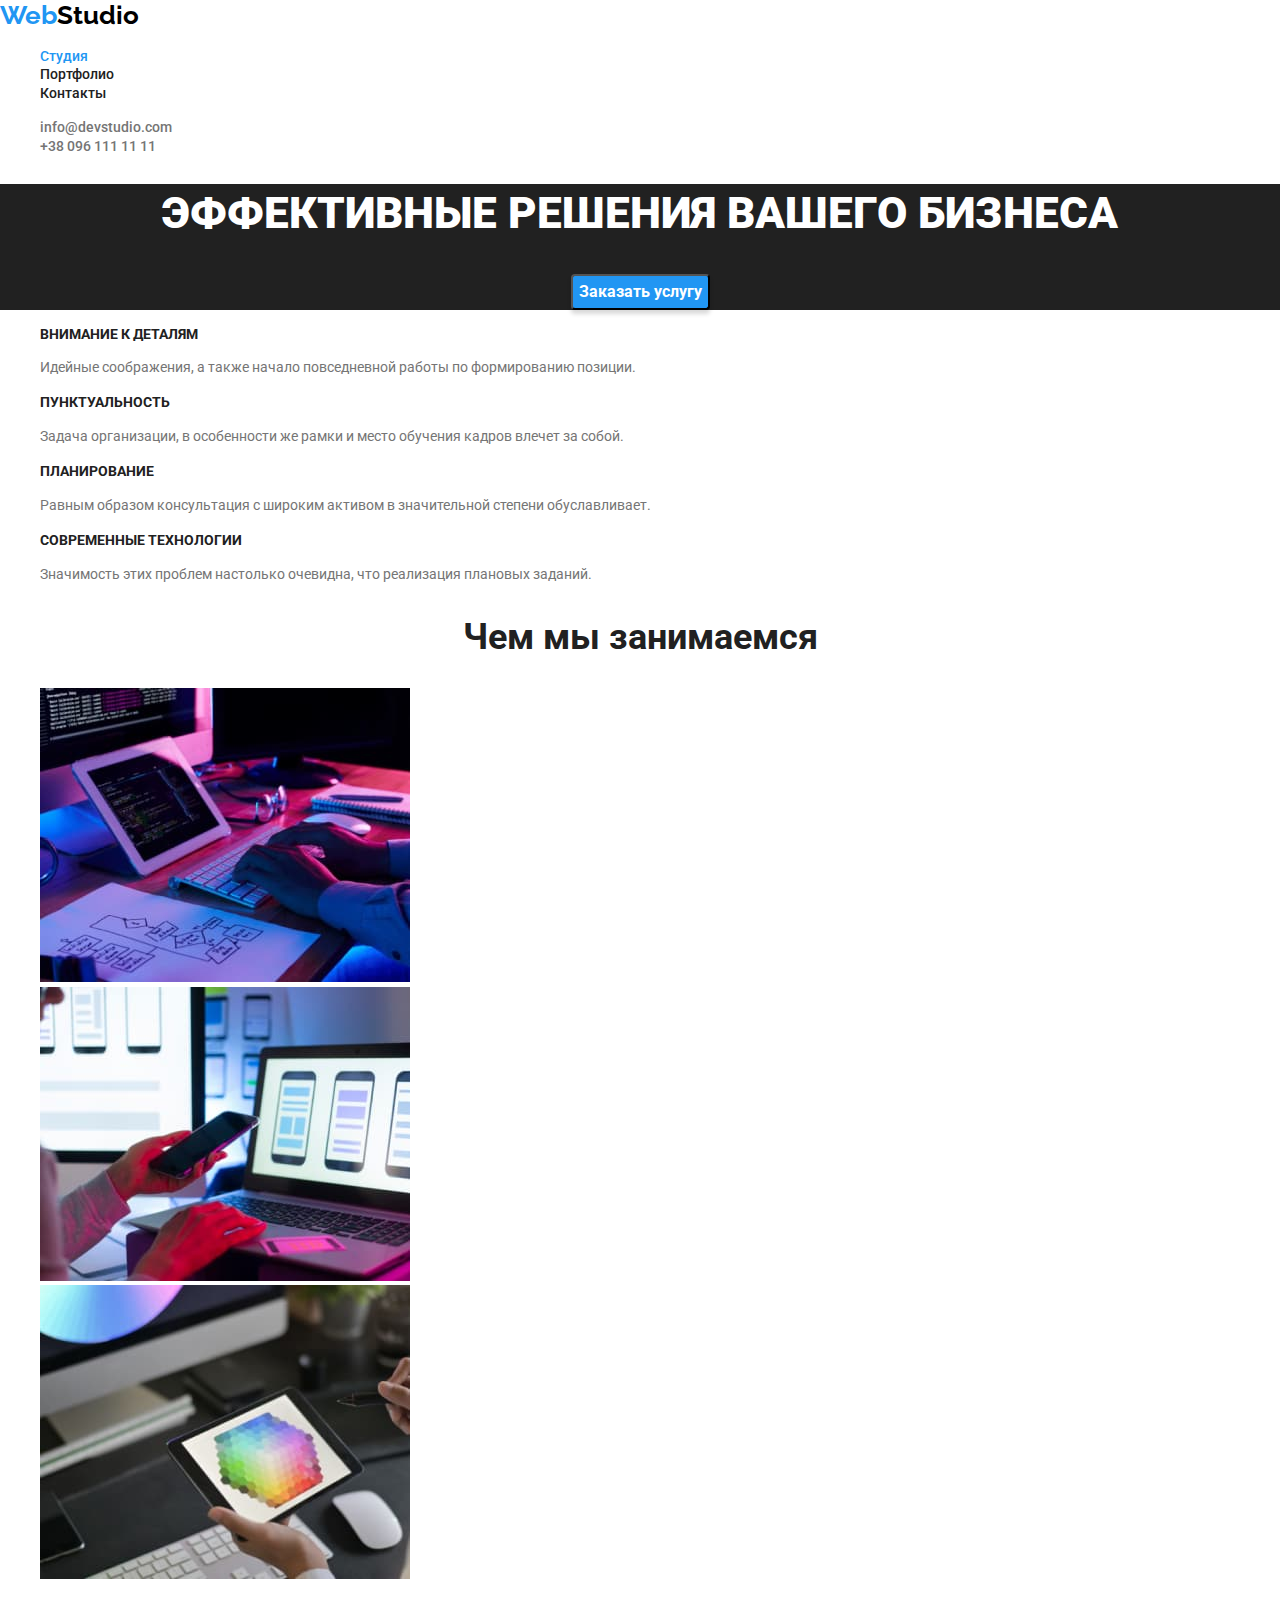
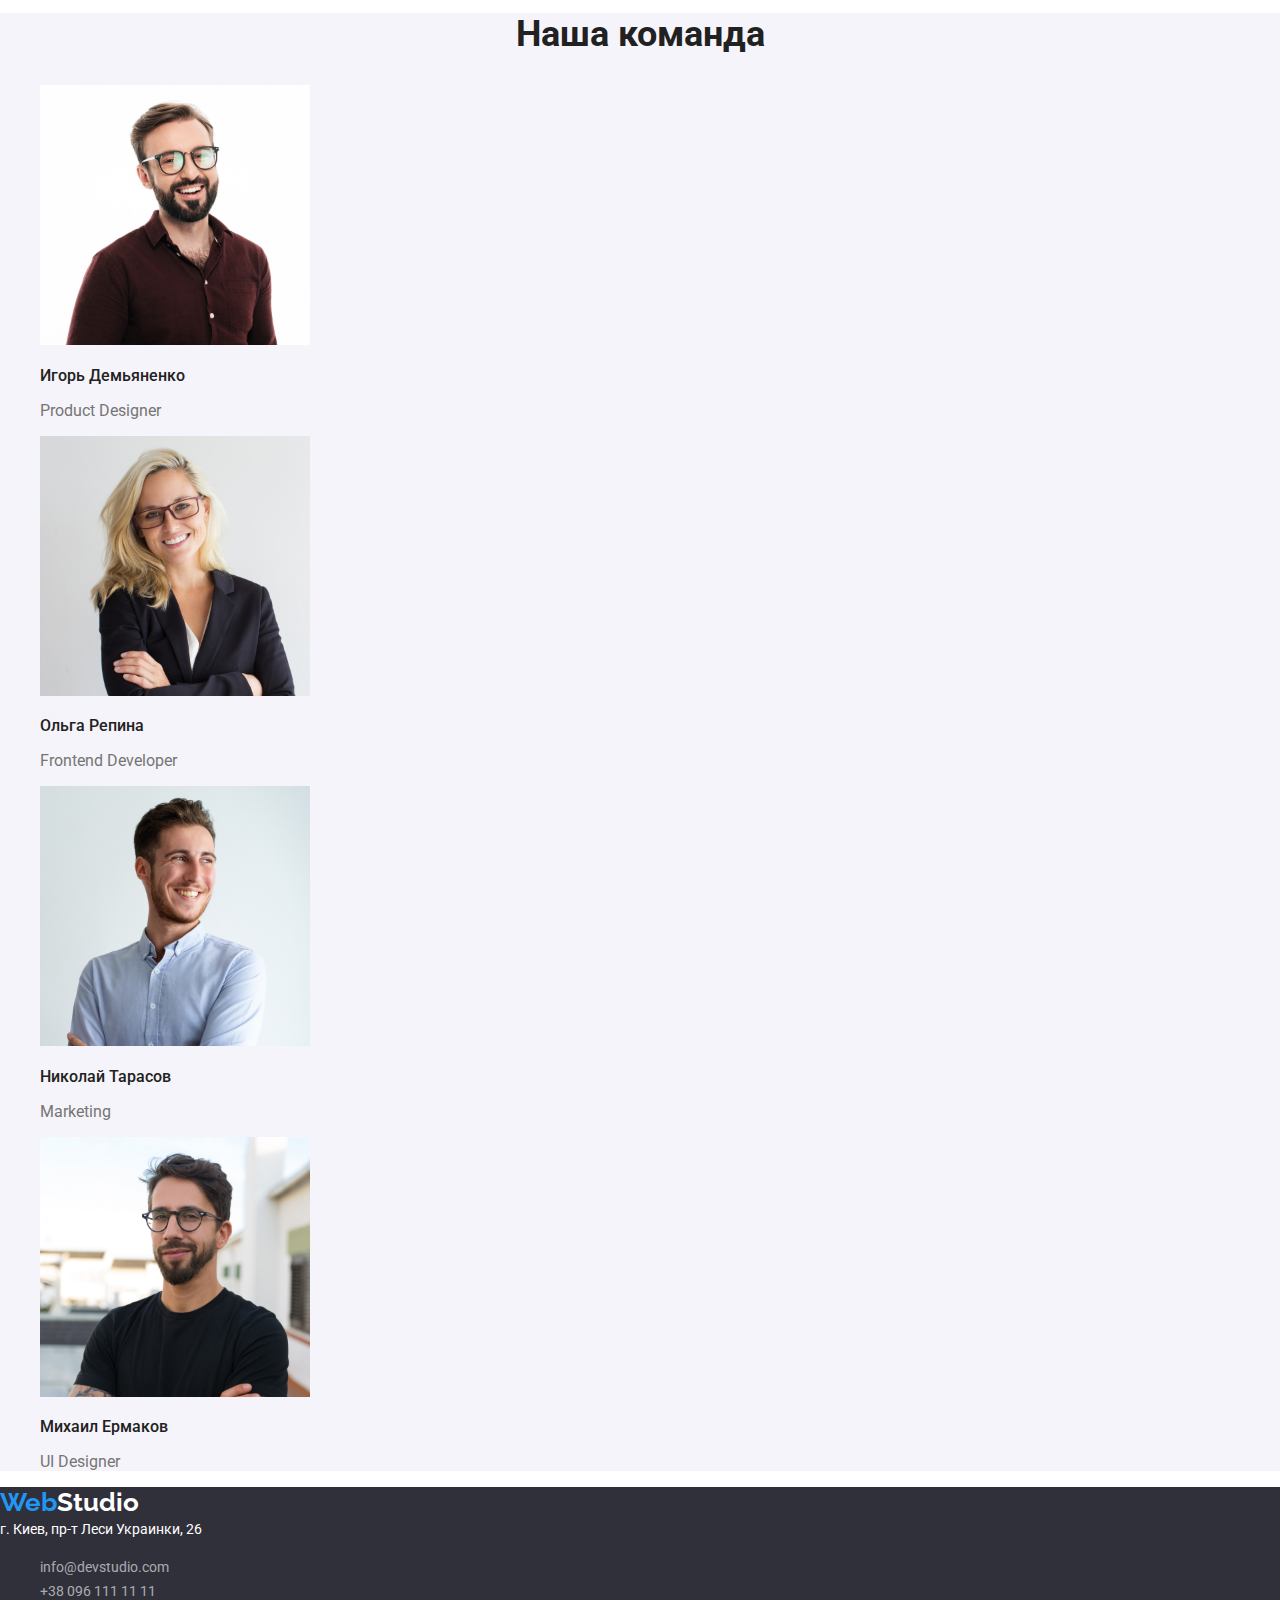
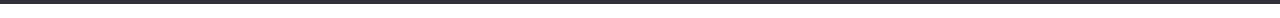
<file: index.html>
<!DOCTYPE html>
<html lang="ru">
  <head>
    <meta charset="UTF-8" />
    <meta http-equiv="X-UA-Compatible" content="IE=edge" />
    <meta name="viewport" content="width=device-width, initial-scale=1.0" />
    <title>My homework2</title>
    <link
      href="https://fonts.googleapis.com/css2?family=Raleway:wght@700&family=Roboto:wght@400;500;700;900&display=swap"
      rel="stylesheet"
    />
    <link
      rel="stylesheet"
      href="https://cdnjs.cloudflare.com/ajax/libs/modern-normalize/1.1.0/modern-normalize.min.css"
    />
    <link rel="stylesheet" href="./css/main.css" />
    <link rel="preconnect" href="https://fonts.googleapis.com" />
    <link rel="prec.onnect" href="https://fonts.gstatic.com" crossorigin />
  </head>

  <body>
    <!--верхная линия-->
    <header>
      <nav class="menu">
        <a href="./index.html#index" class="logo-first">
          Web<span class="logo-second">Studio</span>
        </a>
        <ul class="site-nav">
          <li>
            <a href="./index.html" class="menu-item current"> Студия </a>
          </li>
          <li>
            <a href="./portfolio.html" class="menu-item"> Портфолио </a>
          </li>
          <li>
            <a href="#footer" class="menu-item"> Контакты </a>
          </li>
        </ul>
      </nav>
      <ul class="auth-nav list">
        <li>
          <a href="mailto:info@devstudio.com" class="auth-item">
            info@devstudio.com
          </a>
        </li>
        <li>
          <a href="tel:+380961111111" class="auth-item"> +38 096 111 11 11 </a>
        </li>
      </ul>
    </header>

    <!--основная информация страницы-->
    <main>
      <!--заказ услуг-->
      <section class="order" id="order">
        <h1 class="main-idea">ЭФФЕКТИВНЫЕ РЕШЕНИЯ ВАШЕГО БИЗНЕСА</h1>
        <button class="order-btn">Заказать услугу</button>
      </section>

      <!--преимущества-->
      <section>
        <ul>
          <li>
            <h3 class="advantages-item">ВНИМАНИЕ К ДЕТАЛЯМ</h3>
            <p class="description-item">
              Идейные соображения, а также начало повседневной работы по
              формированию позиции.
            </p>
          </li>
          <li>
            <h3 class="advantages-item">ПУНКТУАЛЬНОСТЬ</h3>
            <p class="description-item">
              Задача организации, в особенности же рамки и место обучения кадров
              влечет за собой.
            </p>
          </li>
          <li>
            <h3 class="advantages-item">ПЛАНИРОВАНИЕ</h3>
            <p class="description-item">
              Равным образом консультация с широким активом в значительной
              степени обуславливает.
            </p>
          </li>
          <li>
            <h3 class="advantages-item">СОВРЕМЕННЫЕ ТЕХНОЛОГИИ</h3>
            <p class="description-item">
              Значимость этих проблем настолько очевидна, что реализация
              плановых заданий.
            </p>
          </li>
        </ul>
      </section>

      <!--наши работы-->
      <section>
        <h2 class="works">Чем мы занимаемся</h2>

        <ul>
          <li>
            <img
              src="images/box1.jpg"
              alt="человек пишет код"
              width="370"
              height="294"
            />
          </li>
          <li>
            <img
              src="images/box2.jpg"
              alt="ноутбук и телефон"
              width="370"
              height="294"
            />
          </li>
          <li>
            <img
              src="images/box3.jpg"
              alt="палитра цветов на планшете"
              width="370"
              height="294"
            />
          </li>
        </ul>
      </section>

      <!--наша команда-->
      <section class="section-team">
        <h2 class="team">Наша команда</h2>

        <ul>
          <li>
            <img
              src="images/foto1.jpg"
              alt="парень в очках"
              width="270"
              height="260"
            />
            <h3 class="team-name">Игорь Демьяненко</h3>
            <p class="team-position">Product Designer</p>
          </li>
          <li>
            <img
              src="images/foto2.jpg"
              alt="девушка в очках"
              width="270"
              height="260"
            />
            <h3 class="team-name">Ольга Репина</h3>
            <p class="team-position">Frontend Developer</p>
          </li>
          <li>
            <img
              src="images/foto3.jpg"
              alt="молодой парень улыбается"
              width="270"
              height="260"
            />
            <h3 class="team-name">Николай Тарасов</h3>
            <p class="team-position">Marketing</p>
          </li>
          <li>
            <img
              src="images/foto4.jpg"
              alt="парень в черной футболке"
              width="270"
              height="260"
            />
            <h3 class="team-name">Михаил Ермаков</h3>
            <p class="team-position">UI Designer</p>
          </li>
        </ul>
      </section>
    </main>

    <!--контактная информация-->
    <footer class="footer" id="footer">
      <a href="./index.html" class="logo-first">
        Web<span class="logo-second-fotter">Studio</span>
      </a>
      <address class="contact">
        г. Киев, пр-т Леси Украинки, 26
        <ul class="auth-footer list">
          <li>
            <a href="mailto:info@devstudio.com" class="footer-item">
              info@devstudio.com
            </a>
          </li>
          <li>
            <a href="+380961111111" class="footer-item"> +38 096 111 11 11 </a>
          </li>
        </ul>
      </address>
    </footer>
  </body>
</html>
</file>
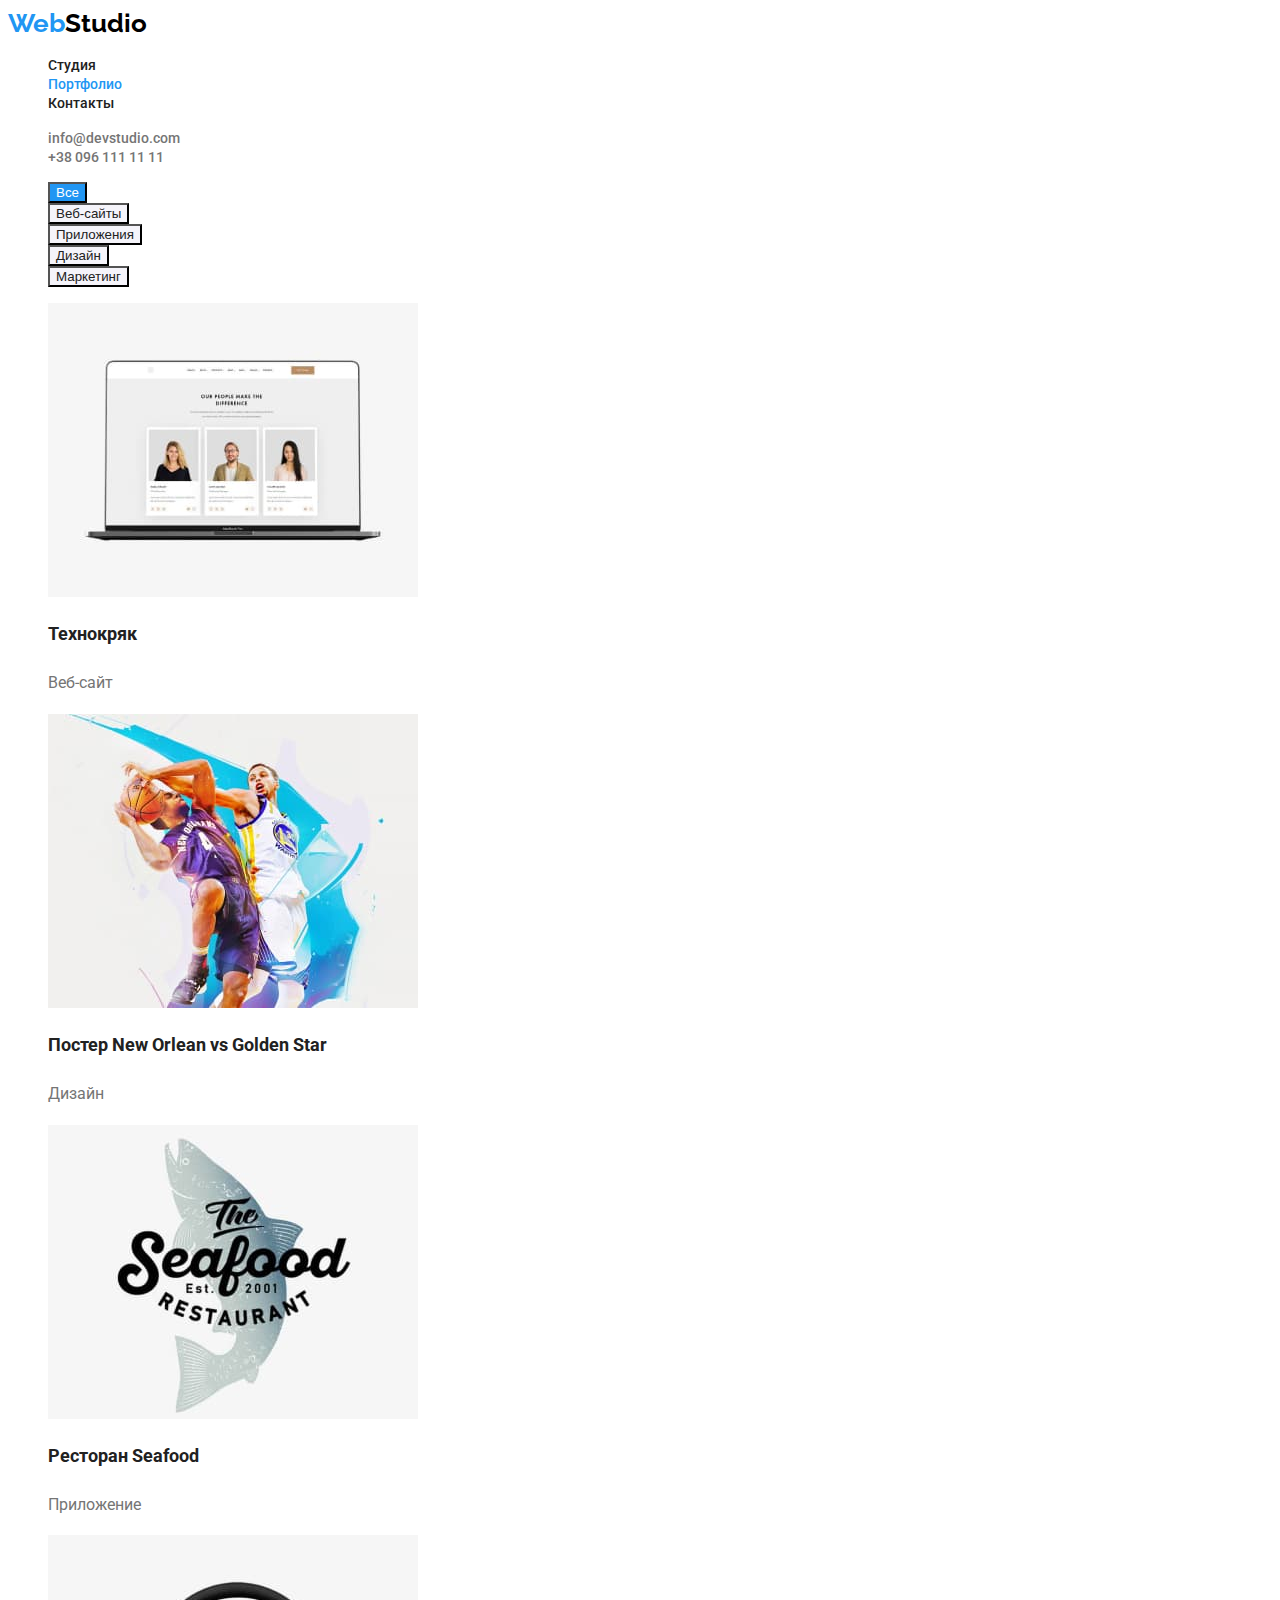
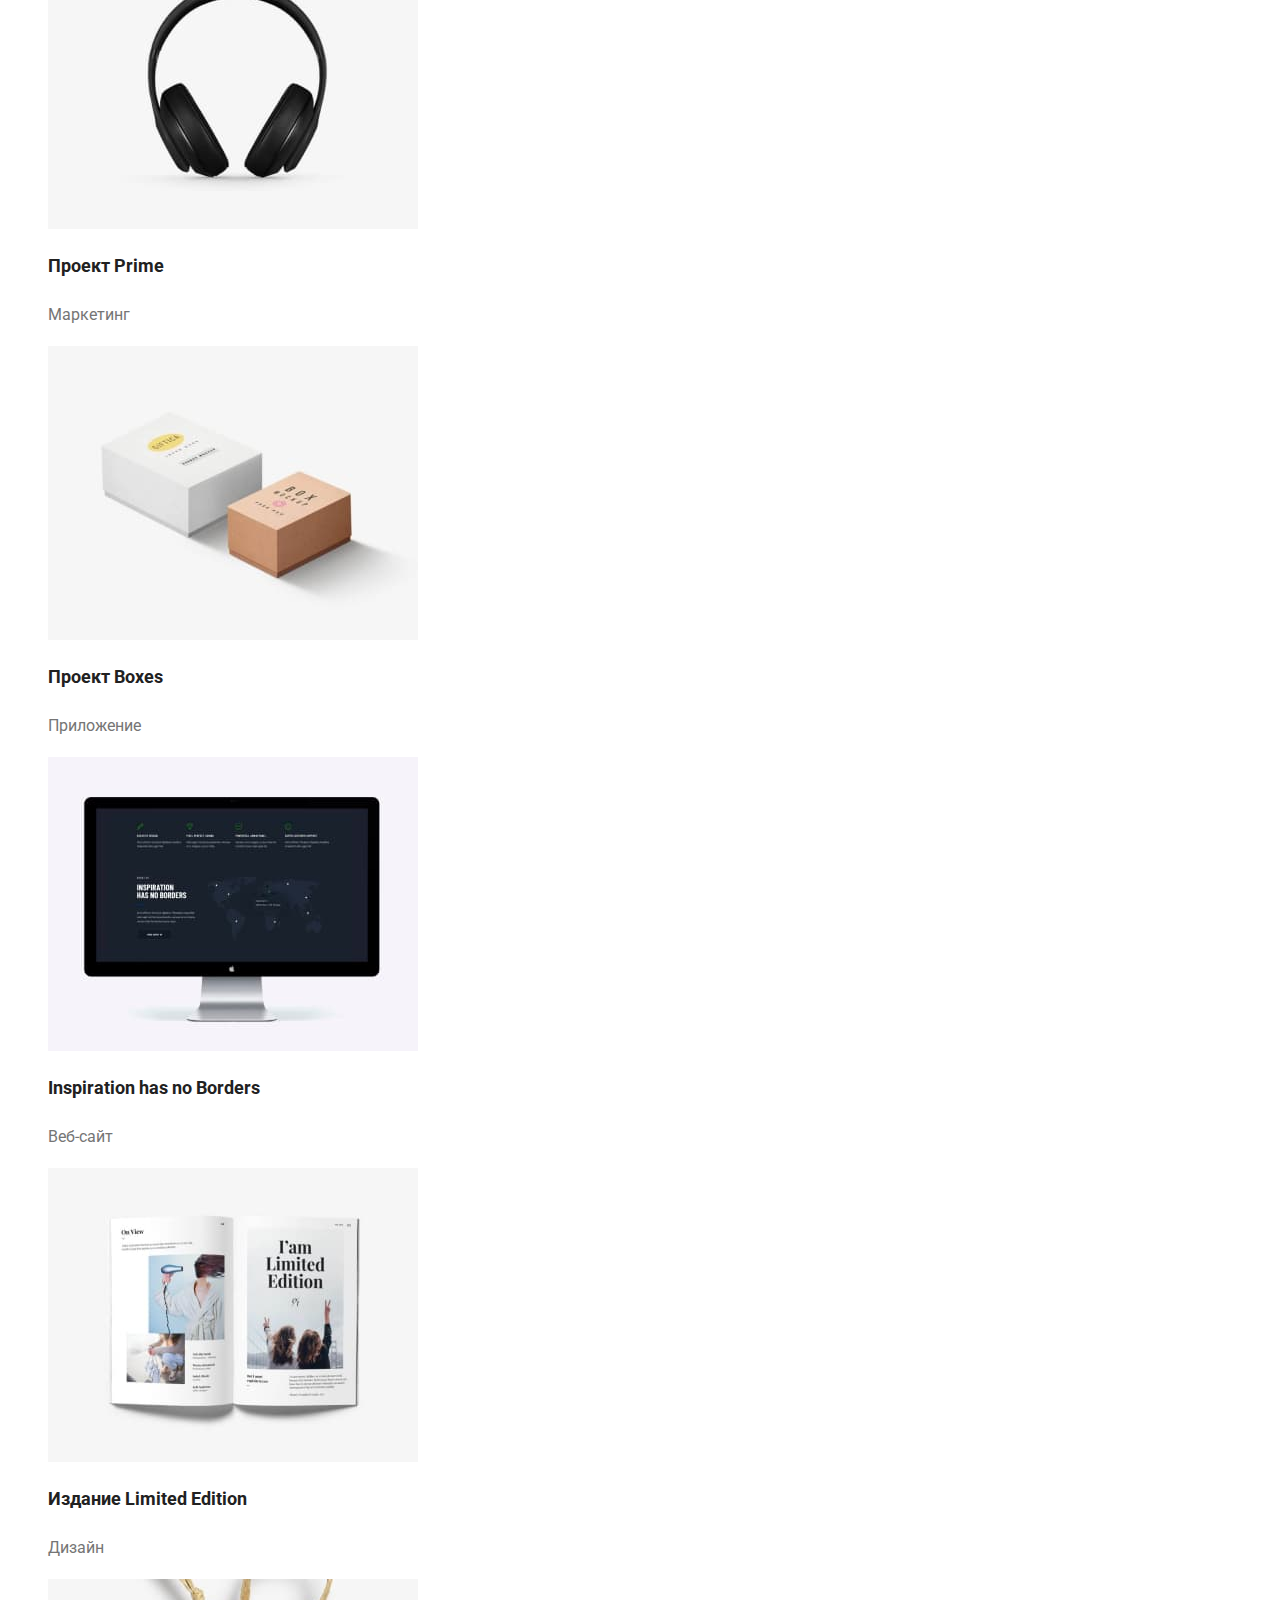
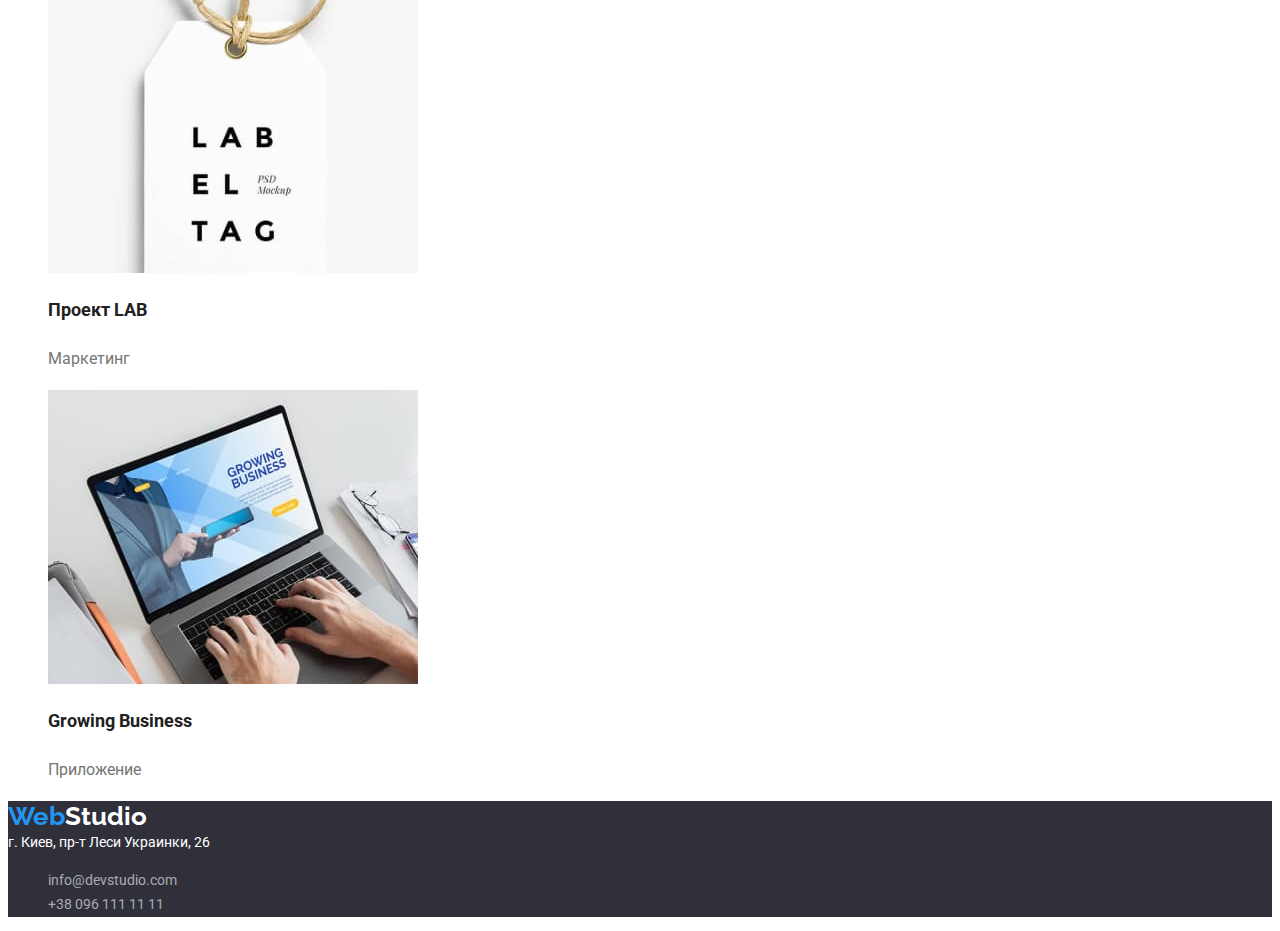
<file: portfolio.html>
<!DOCTYPE html>
<html lang="ru">
  <head>
    <meta charset="UTF-8" />
    <meta http-equiv="X-UA-Compatible" content="IE=edge" />
    <meta name="viewport" content="width=device-width, initial-scale=1.0" />
    <title>My homework2</title>
    <link
      href="https://fonts.googleapis.com/css2?family=Raleway:wght@700&family=Roboto:wght@400;500;700;900&display=swap"
      rel="stylesheet"
    />
    <link rel="stylesheet" href="./css/main.css" />
    <link rel="preconnect" href="https://fonts.googleapis.com" />
    <link rel="preconnect" href="https://fonts.gstatic.com" crossorigin />
  </head>

  <body>
    <!--верхная линия-->
    <header>
      <nav class="menu">
        <a href="./index.html" class="logo-first">
          Web<span class="logo-second">Studio</span>
        </a>
        <ul class="site-nav">
          <li>
            <a href="./index.html" class="menu-item"> Студия </a>
          </li>
          <li>
            <a href="./portfolio.html" class="menu-item current"> Портфолио </a>
          </li>
          <li>
            <a href="#footer" class="menu-item"> Контакты </a>
          </li>
        </ul>
      </nav>
      <ul class="auth-nav list">
        <li>
          <a href="mailto:info@devstudio.com" class="auth-item">
            info@devstudio.com
          </a>
        </li>
        <li>
          <a href="tel:+380961111111" class="auth-item"> +38 096 111 11 11 </a>
        </li>
      </ul>
    </header>

    <!--основная информация страницы 2-->
    <main>
      <!--портфолио-->
      <section>
        <ul>
          <li><button class="button-main">Все</button></li>
          <li><button class="button">Веб-сайты</button></li>
          <li><button class="button">Приложения</button></li>
          <li><button class="button">Дизайн</button></li>
          <li><button class="button">Маркетинг</button></li>
        </ul>

        <ul>
          <li>
            <a href="#">
              <img
                src="./images2/img1.jpg"
                alt="ноутбук с фото на экране"
                width="370"
                height="294"
              />
              <div>
                <h2 class="opportunity">Технокряк</h2>
                <p class="product">Веб-сайт</p>
              </div>
            </a>
          </li>
          <li>
            <a href="#">
              <img
                src="./images2/img2.jpg"
                alt="два баскетболиста"
                width="370"
                height="294"
              />
              <h2 class="opportunity">Постер New Orlean vs Golden Star</h2>
              <p class="product">Дизайн</p>
            </a>
          </li>
          <li>
            <a href="#">
              <img
                src="./images2/img3.jpg"
                alt="рыба"
                width="370"
                height="294"
              />
              <h2 class="opportunity">Ресторан Seafood</h2>
              <p class="product">Приложение</p>
            </a>
          </li>
          <li>
            <a href="">
              <img
                src="./images2/img4.jpg"
                alt="наушники"
                width="370"
                height="294"
              />
              <h2 class="opportunity">Проект Prime</h2>
              <p class="product">Маркетинг</p>
            </a>
          </li>
          <li>
            <a href="">
              <img
                src="./images2/img5.jpg"
                alt="две коробки"
                width="370"
                height="294"
              />
              <h2 class="opportunity">Проект Boxes</h2>
              <p class="product">Приложение</p>
            </a>
          </li>
          <li>
            <a href="">
              <img
                src="./images2/img6.jpg"
                alt="монитор"
                width="370"
                height="294"
              />
              <h2 class="opportunity">Inspiration has no Borders</h2>
              <p class="product">Веб-сайт</p>
            </a>
          </li>
          <li>
            <a href="">
              <img
                src="./images2/img7.jpg"
                alt="разворот журнала"
                width="370"
                height="294"
              />
              <h2 class="opportunity">Издание Limited Edition</h2>
              <p class="product">Дизайн</p>
            </a>
          </li>
          <li>
            <a href="">
              <img
                src="./images2/img8.jpg"
                alt="бирка для одежды"
                width="370"
                height="294"
              />
              <h2 class="opportunity">Проект LAB</h2>
              <p class="product">Маркетинг</p>
            </a>
          </li>
          <li>
            <a href="">
              <img
                src="./images2/img9.jpg"
                alt="человек работает на нутбуке"
                width="370"
                height="294"
              />
              <h2 class="opportunity">Growing Business</h2>
              <p class="product">Приложение</p>
            </a>
          </li>
        </ul>
      </section>
    </main>

    <!--контактная информация-->
    <footer class="footer" id="footer">
      <a href="./index.html" class="logo-first">
        Web<span class="logo-second-fotter">Studio</span>
      </a>
      <address class="contact">
        г. Киев, пр-т Леси Украинки, 26
        <ul class="auth-footer list">
          <li>
            <a href="mailto:info@devstudio.com" class="footer-item">
              info@devstudio.com
            </a>
          </li>
          <li>
            <a href="+380961111111" class="footer-item"> +38 096 111 11 11 </a>
          </li>
        </ul>
      </address>
    </footer>
  </body>
</html>
</file>
<file: css/main.css>
/* цвет основного текста #212121 */
/* вторичный цвет текста #757575 */
/* цвет лого и кнопок #2196F3 */

/* основной цвет фона #FFFFFF  */
/* вторичныйцвет фона #2F303A */
/* дополнительный цвет фона #F5F4FA */

body {
  font-family: "Roboto", sans-serif;
  font-style: normal;
  font-weight: 400;

  color: var(--primary-text-color);
}

:root {
  --primary-text-color: #212121;
  --title-text-color: #757575;
  --accent-color: #2196f3;
  --white: #ffffff;
  --second-background-color: #2f303a;
  --additional-background-color: #f5f4fa;
}

ul {
  list-style: none;
}

a {
  text-decoration: none;
}

cursor: pointer;
cursor: auto;

/*header*/

header {
  background-color: var(--white);
}

.menu-item:hover,
.menu-item:focus {
  color: var(--accent-color);
}

.menu-item {
  color: var(--primary-text-color);
}

.current {
  color: var(--accent-color);
}

.auth-nav .auth-item:hover,
.auth-nav .auth-item:focus {
  color: var(--accent-color);
}

.logo-first {
  color: var(--accent-color);
  text-decoration: none;
  font-family: "Raleway", sans-serif;
  font-style: normal;
  font-weight: 700;
  font-size: 26px;
  line-height: 1.19;
}

.logo-second {
  color: #000000;
  text-decoration: none;
  font-family: "Raleway", sans-serif;
  font-style: normal;
  font-weight: 700;
  font-size: 26px;
  line-height: 1.19;
}

.advantages {
  list-style: none;
}

.menu-item {
  font-weight: 500;
  font-size: 14px;
  line-height: 1.1;
  text-decoration: none;
}

.auth-item {
  color: var(--title-text-color);
  text-decoration: none;
  font-style: normal;
  font-weight: 500;
  font-size: 14px;
  line-height: 1.14;
}

/*main contant*/

/*section order*/

.order {
  background-color: var(--primary-text-color);
  text-align: center;
}

.main-idea {
  color: var(--white);
  font-weight: 900;
  font-size: 44px;
  line-height: 1.36;
}

.order-btn:hover,
.order-btn:focus {
  background-color: #188ce8;
}

.order-btn {
  color: var(--white);
  background-color: var(--accent-color);
  font-style: 700;
  font-weight: bold;
  font-size: 16px;
  line-height: 1.87;
  box-shadow: 0px 4px 4px rgba(0, 0, 0, 0.15);
  border-radius: 4px;
}

/* section advantages*/

.advantages-item {
  font-weight: 700;
  font-size: 14px;
  line-height: 1.2;
}

.description-item {
  color: var(--title-text-color);
  font-size: 14px;
  line-height: 1.71;
}

/*our works and team*/

.works,
.team {
  font-weight: 700;
  font-size: 36px;
  line-height: 1.17;
  text-align: center;
}

.section-team {
  background-color: var(--additional-background-color);
}

.team-name {
  font-weight: 500;
  font-size: 16px;
  line-height: 1.19;
}

.team-position {
  color: var(--title-text-color);
  font-size: 16px;
  line-height: 1.19;
}

/*contact inform*/

.footer {
  font-family: "Roboto", sans-serif;
  background-color: var(--second-background-color);
}

.logo-second-fotter {
  color: var(--white);
}
.contact {
  color: var(--white);
  font-family: "Roboto", sans-serif;
  font-style: normal;
  font-weight: 400;
  font-size: 14px;
  line-height: 1.71;
}

.auth-footer .footer-item:hover,
.auth-footer .footer-item:focus {
  color: var(--accent-color);
}

.footer-item {
  color: rgba(255, 255, 255, 0.6);
}

/* страница 2 */

.button-main {
  color: var(--white);
  background-color: var(--accent-color);
}

.button {
  color: var(--primary-text-color);
  background-color: #f5f4fa;
}

.button:hover,
.button:focus {
  color: var(--white);
  background-color: var(--accent-color);
}

.opportunity {
  color: var(--primary-text-color);
  font-weight: 700;
  font-size: 18px;
  line-height: 2;
}

.product {
  color: var(--title-text-color);
  font-size: 16px;
  line-height: 1.87;
}
</file>
